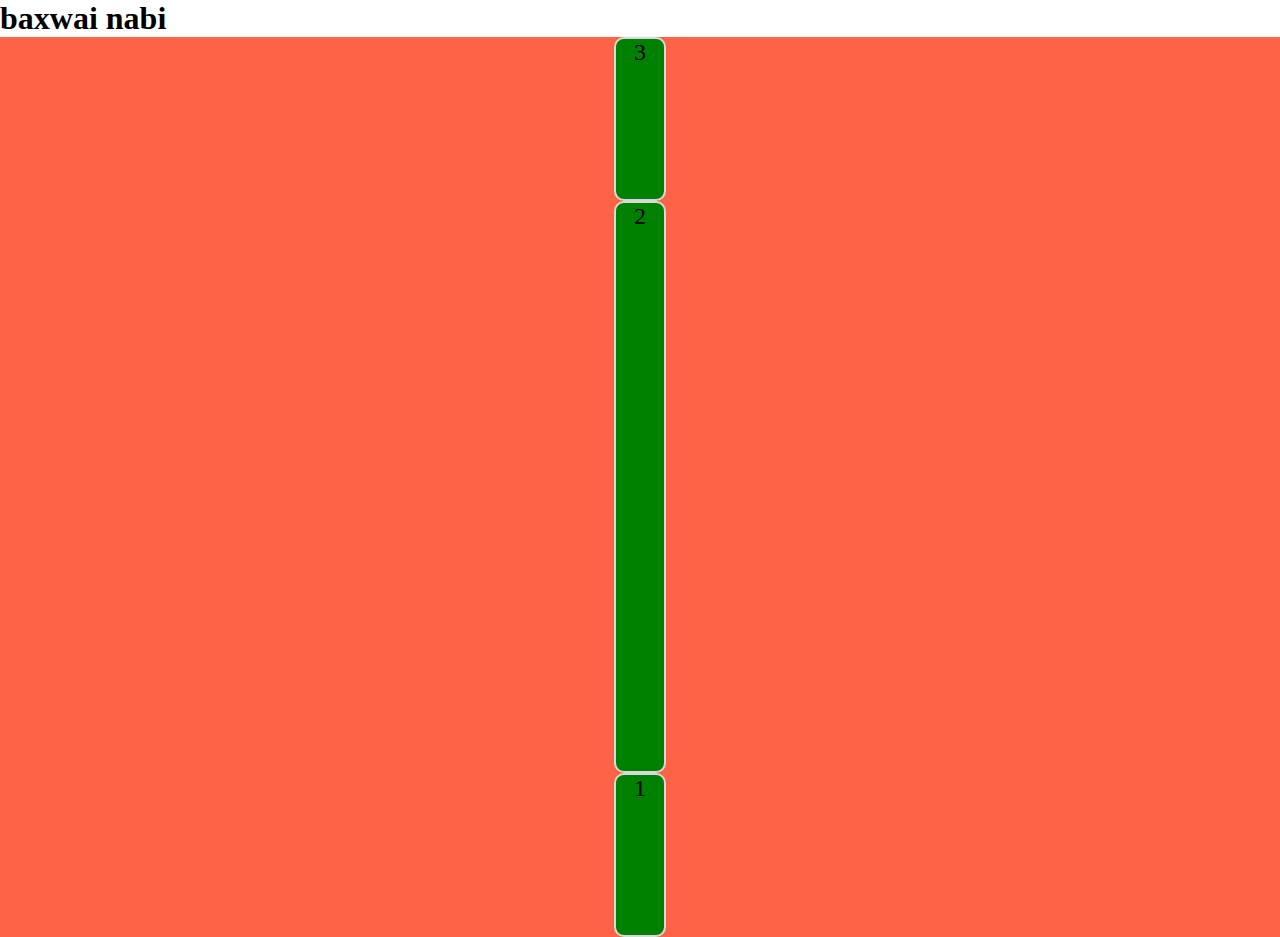
<file: index.html>
<!DOCTYPE html>
<html lang="en">
<head>
    <meta charset="UTF-8">
    <meta name="viewport" content="width=device-width, initial-scale=1.0">
    <title>Document</title>
    <link rel="stylesheet" href="./style.css">
</head>
<body>
    <h1>baxwai nabi</h1>

    <div class="container_horizontal">

        <div class="green_block" id="box1">1</div>
        <div class="green_block" id="box2">2</div>
        <div class="green_block" id="box3">3</div>

     </div>
     
    
</body>
</html>
</file>
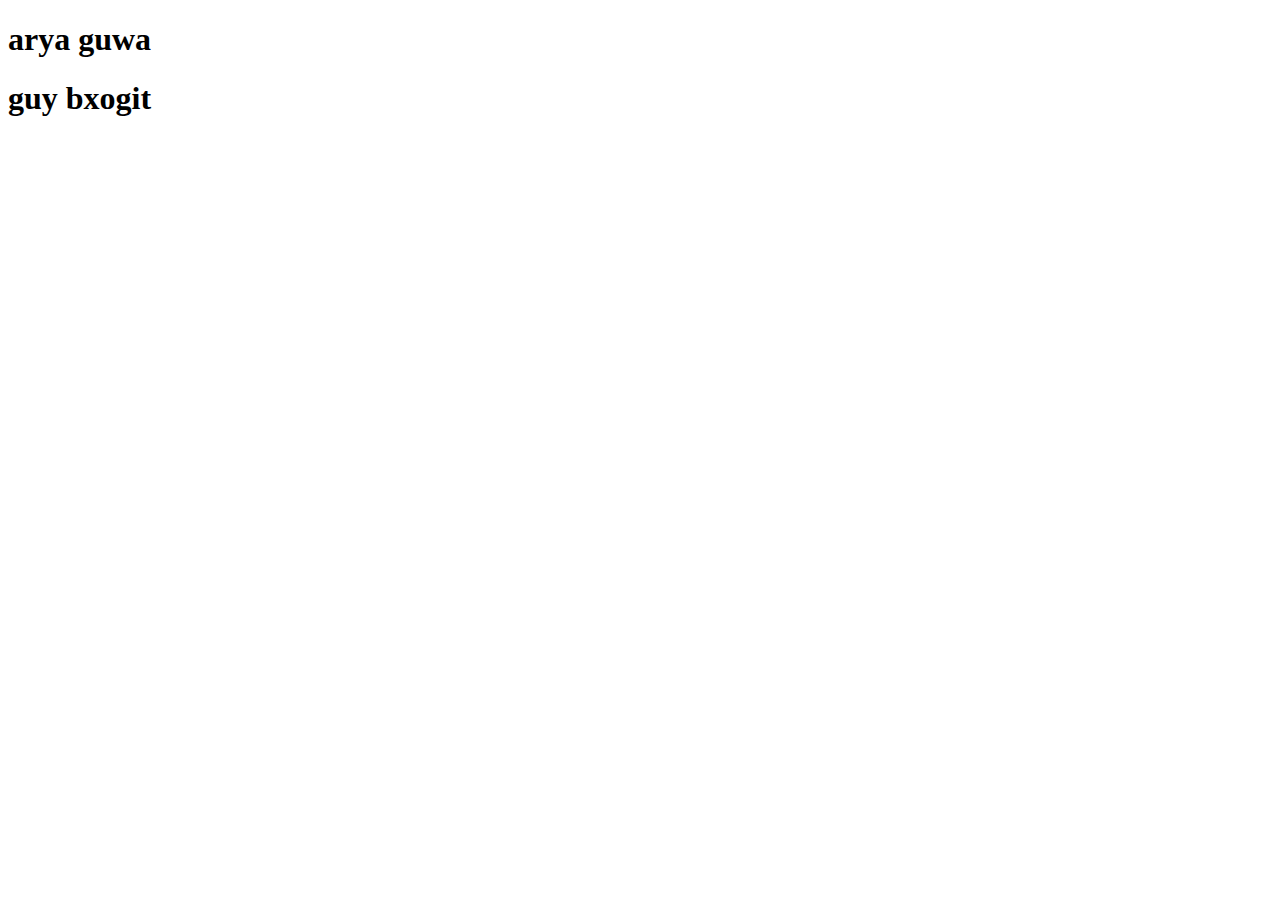
<file: coding/Git/index.html>
<!DOCTYPE html>
<html lang="en">
<head>
    <meta charset="UTF-8">
    <meta name="viewport" content="width=device-width, initial-scale=1.0">
    <title>Document</title>
</head>
<body>
    <h1>arya guwa</h1>
    <h1> guy bxogit </h1>
    
</body>
</html>
</file>
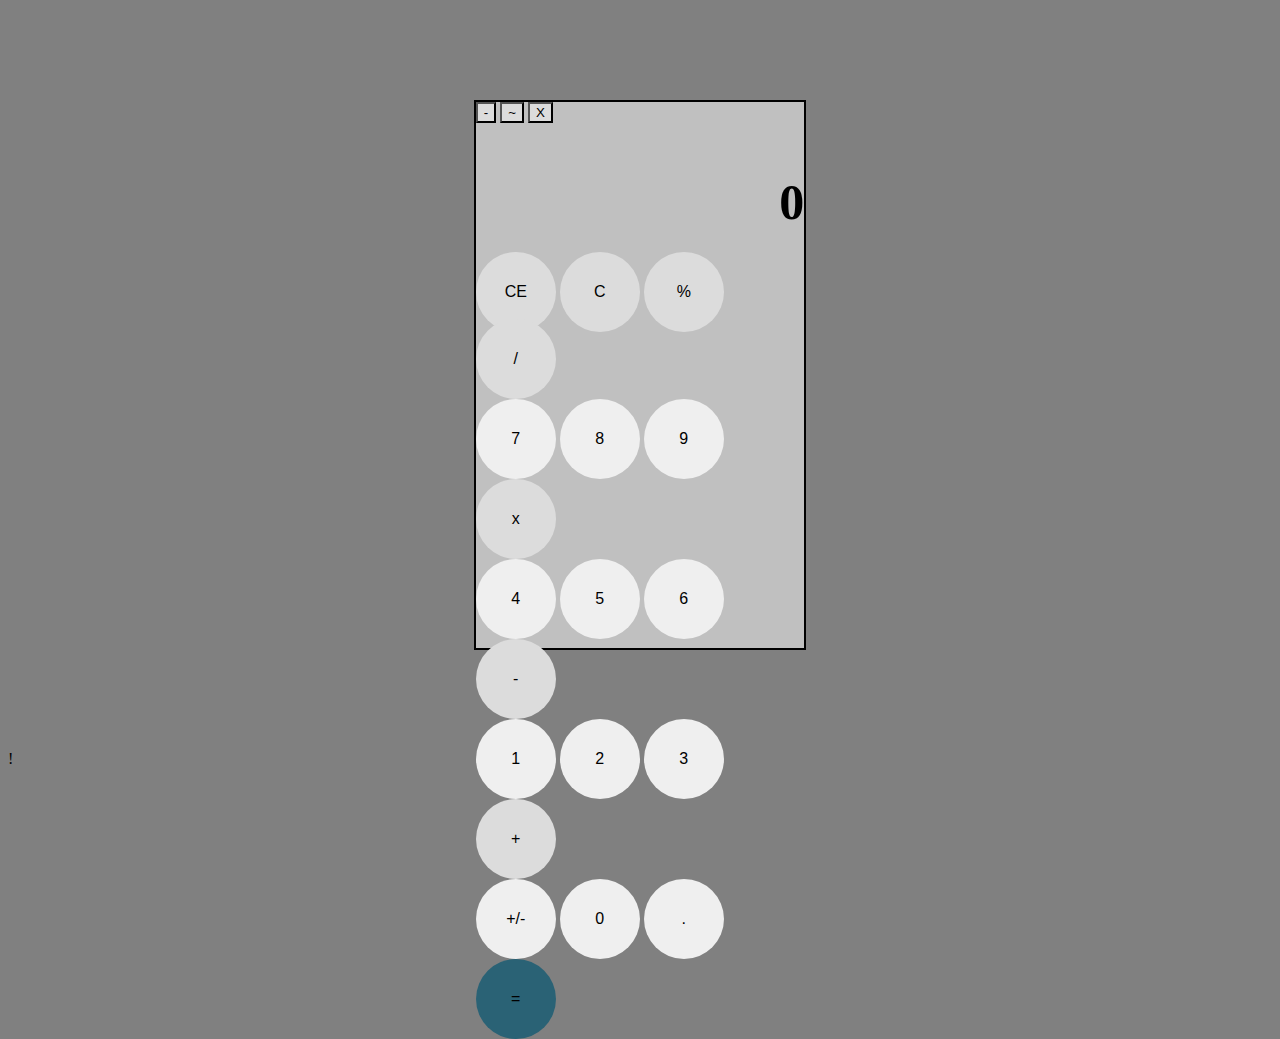
<file: index2.html>
<!DOCTYPE html>
<html>
    <head>
<link rel="stylesheet" href="./style2.css">
    </head>
    <body>
        <div id="container">
            

            <div id="calculator">
                
                <div id="whatever">
                    <div>

                        <BUTTON class="mid" id="middleCE">-</BUTTON>
                        <button class="mid" id="middleC">~</button>
                        <button class="mid" id="middleperc">X</button>
                        
                    </div>
                    <h1>0</h1>
                   
                    <div>
                        <BUTTON class="mi" id="middleCE">CE</BUTTON>
                        <button class="mi" id="middleC">C</button>
                        <button class="mi" id="middleperc">%</button>
                        <button class="mi" id="middlediv">/</button>
                    </div>

                    <div>
                        <BUTTON class="m" id="middle7">7</BUTTON>
                        <button class="m" id="middle8">8</button>
                        <button class="m" id="middle9">9</button>
                        <button class="m" id="middlex">x</button>
                    </div>

                    <div>
                        <BUTTON class="middle" id="middle4">4</BUTTON>
                        <button class="middle" id="middle5">5</button>
                        <button class="middle" id="middle6">6</button>
                        <button class="middle" id="middle-">-</button>
                    </div>
                  
                   <div>
                        <BUTTON class="middle" id="middle5">1</BUTTON>
                        <button class="middle" id="middle6">2</button>
                        <button class="middle" id="middle7">3</button> 
                        <button class="middle" id="middleplus">+</button>
     
                   </div>
    
                   <div>
                        <BUTTON class="middle" id="middle9">+/-</BUTTON>
                        <button class="middle" id="middle0">0</button>
                        <button class="middle" id="middlepdot">.</button>
                        <button class="middle" id="middleEQ">=</button>
     
                   </div>
    
                </div>
                

            </div>

        </div>

       
    </body>
</html>
!
</file>
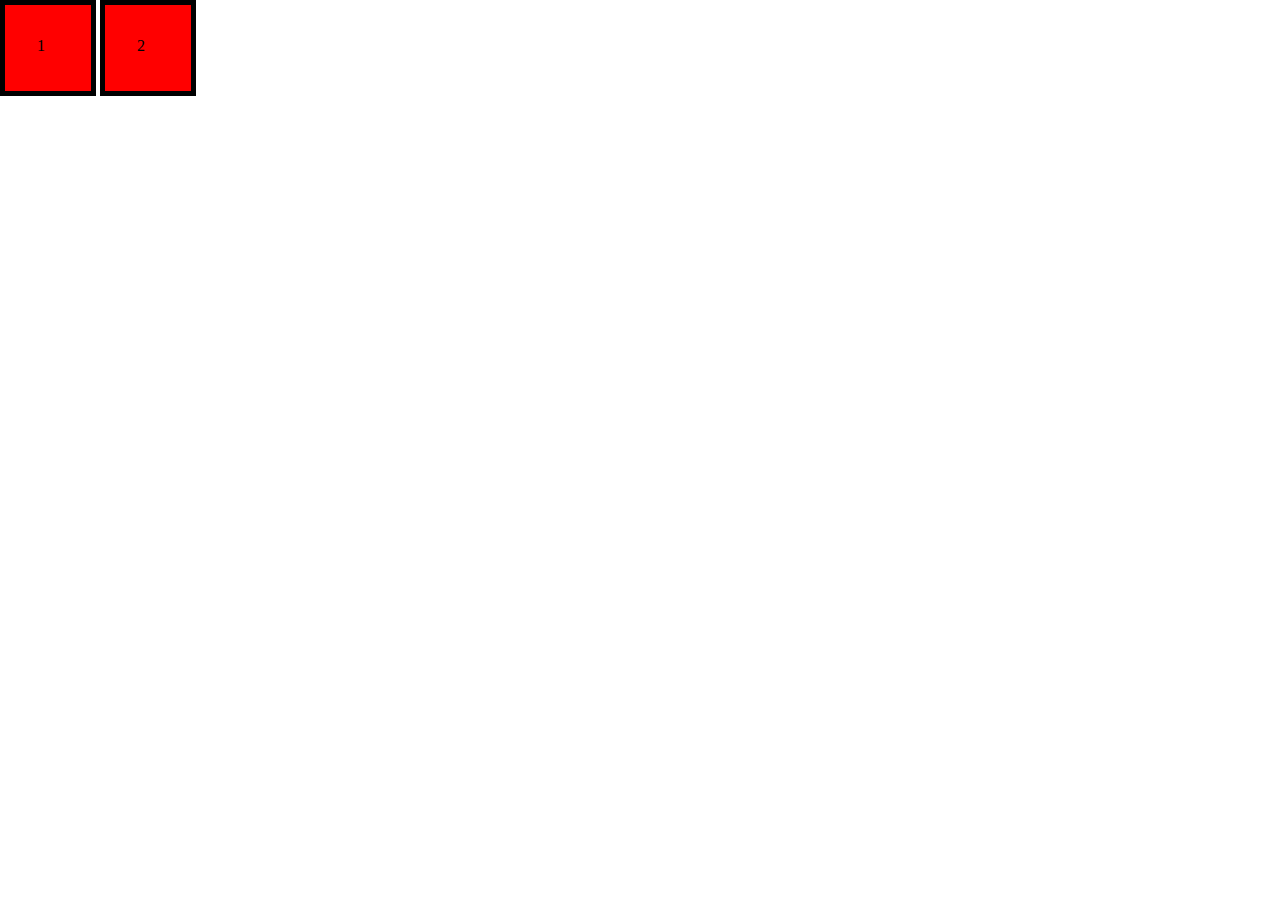
<file: index3.html>
<!DOCTYPE html>
<html lang="en">
<head>
    <meta charset="UTF-8">
    <meta name="viewport" content="width=device-width, initial-scale=1.0">
    <link rel="stylesheet" href="./style3.css">
    <title>Document</title>
</head>
<body>
    
        <div>1</div>
        <div>2</div>
        <!-- <div>3</div>
        <div>4</div> -->
    
</body>
</html>
</file>
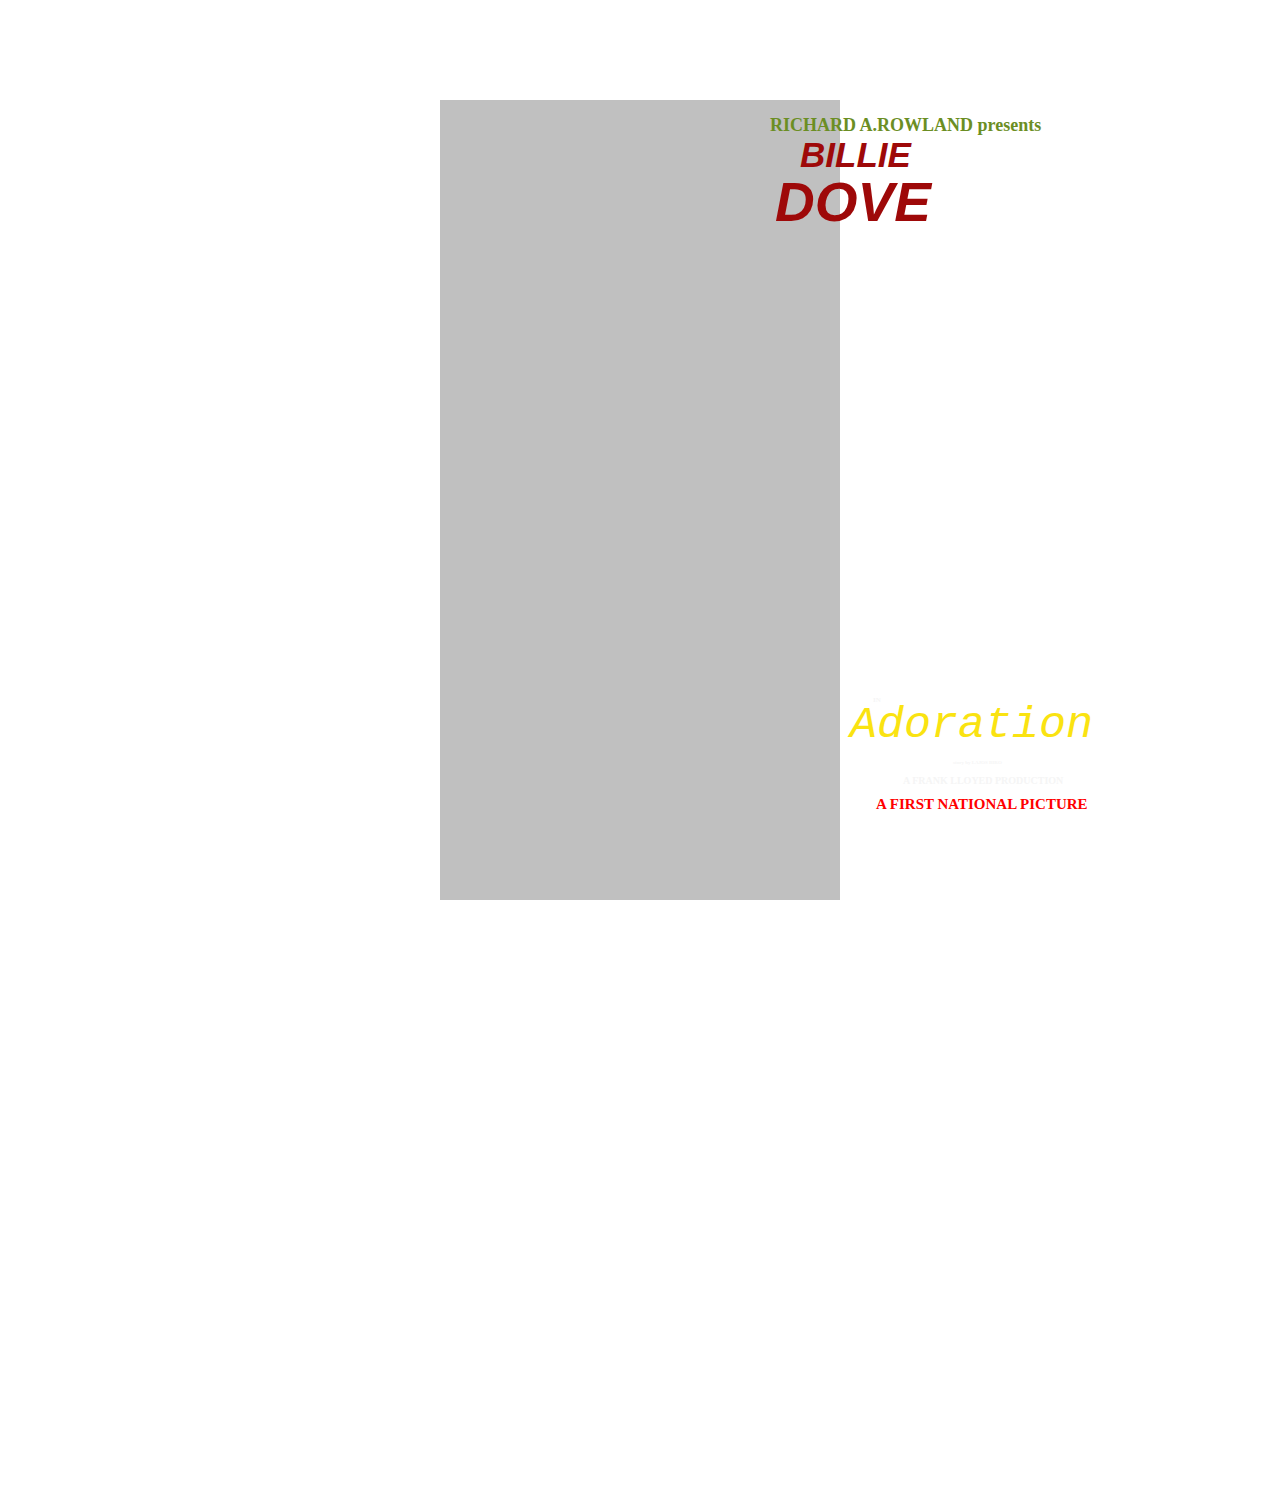
<file: Poster.html>
<!DOCTYPE html>
<html lang="en">
<head>
    <link rel="stylesheet" href="Poster.css"> 
    <meta charset="UTF-8">
    <meta name="viewport" content="width=device-width, initial-scale=1.0">
    <title>Document</title>
</head>
<body>
    <style>
        
    </style>
    <div id="background">
        <H1 id="title1">RICHARD A.ROWLAND presents</H1>
        <H1 id="title2">BILLIE</H1>
        <H1 id="title3">DOVE</H1>
        <div id="box">

            <div id="text1">Adoration</div>

            <div>
                <h4 id="text2">story by LAJOS BIRO</h4>

                <h4 id="text3">A FRANK LLOYED PRODUCTION</h4>
                
                <h4 id="text4">A  FIRST NATIONAL PICTURE</h4>

                <h4 id="text5">IN</h4>

            </div>
                
           
            <div id="container">
                
            </div>
            

        </div>

       

    </div>
    
    
</body>
</html>
</file>
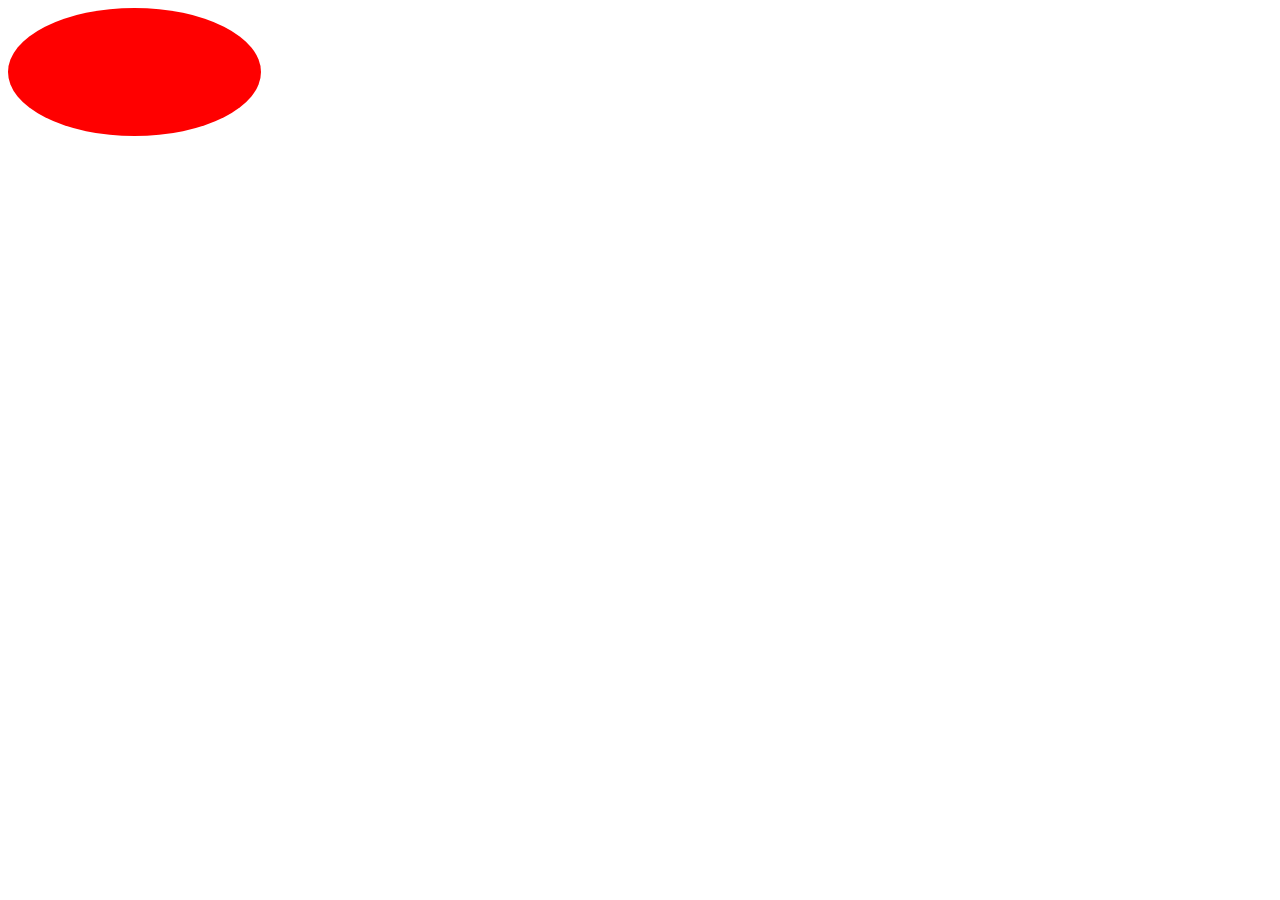
<file: coding/test1.html>
<!DOCTYPE html>
<html lang="en">
<head>
    <meta charset="UTF-8">
    <link rel="stylesheet" href="style.css">
    <meta name="viewport" content="width=device-width, initial-scale=1.0">
    <title>Document</title>
</head>
<body>
    <div id="test">
        
    </div>
    <script>
        console.log("yay");

    </script>
    
</body>
</html>
</file>
<file: style.css>
*{
    margin: 0;
    padding: 0;
}


.container_horizontal{
    display: flex;   
    justify-content: flex-start;
    flex-direction: column-reverse;
    /* flex-direction: row-reverse; */
    height: 100vh;
    background-color: tomato;
    align-items: center;
}


.green_block{
    background-color: green;
    width: 3rem;
    height: 10rem;
    border: 2px solid rgb(216,216,216);
    /* display: flex;
    flex-direction: column; */
    border-radius: 10px;
    font-size: 1.5rem;
    text-align: center;

}
 
 #box2{
    flex-grow:10;
} 

/* #box1 , #box3{
flex-grow:8;
} */
</file>
<file: style2.css>
body{
    background-color:gray;
}

/* #container{
    width:1000px;
    height:800px;
    margin: 100px auto;
    background-image: url(https://cdn.pixabay.com/photo/2020/05/01/07/59/flatlay-5115827__340.jpg);
} */
#calculator{
    box-sizing: border-box;
    width: 332.5px;
    height: 550px;
    margin: 100px auto;
    background-color: silver;
    border:2px solid black;
    /* top: 20px; */
    /* position: relative; */
    /* border-radius: 5px; */
    
}
.middle{width: 80px;
    height:80px;
  
    font-size: medium;
    border-radius: 50%;
    border-width: 0px;

}
.m{

width: 80px;
    height:80px;
    border-radius: 50%;
    border-width: 0px;

    font-size: medium;
  

}
.mi{
    margin-top: -13px;    
    width: 80px;
        height:80px;
        border-radius: 50%; 
        border-width: 0px;
    
        font-size: medium;
} 
/* .mid{margin-top: 50px;
    margin-right: 50px;
    display: -moz-deck;
flex-direction:row-reverse;
justify-content: space-evenly;
}    */
#middleEQ{
    background-color: rgb(42, 98, 117);
}
#middleplus,#middle-,#middlex,#middlediv,#middleC, #middleCE, #middleperc{
    background-color: gainsboro;
}
h1{ border: honeydew;
display: flex;
flex-direction: row-reverse;
text-align: right;

margin-top: 50px;   
font-size: 50px;

background-color: silver;
}
</file>
<file: style3.css>
*{
    margin: 0;
    padding:0;
    
box-sizing: border-box;
}

div{
    display: inline-block;
    background:red;
    padding: 2rem;
    width:6rem;
    height: 6rem;
    border: 5px solid black;
   
    
}
</file>
<file: Poster.css>
*{
    margin: 0;
    padding:0;
    
box-sizing: border-box;
}
#container{
    background-image: url(https://cdn.pixabay.com/photo/2018/11/26/07/37/character-3838894_960_720.png);
 position: absolute;  
display: flex;
 bottom: auto;
 top: -600px;
 left: 120px;
 background-size: 200px;
 z-index: 50;
 width: 500px;
 height: 1000px;
 margin: 100px auto;
 background-repeat: no-repeat;

 
}
#background{
    

    
    width: 400px;
    height: 800px;
    margin: 100px auto;
    background-color: silver;
    border:20px gray;
    background-image: url(https://cdn.pixabay.com/photo/2018/02/12/11/12/cone-3148033_960_720.jpg);
    background-repeat: no-repeat;
    background-size: 800px;
}
#box{
    background-image: url(https://cdn.pixabay.com/photo/2015/11/30/05/51/sign-1069785_960_720.png);
    position: absolute;  
   display: flex;
    bottom: auto;
    top: 640px;
    left: 820px;
    background-size: 275px;
    z-index: 20;
    width: 600px;
    height: 800px;
    margin: 100px right;
    background-repeat: no-repeat;
}
#text1{
    position: relative;
    display: flex;
    z-index: -20;
  
    top: 60px;
    left: 30px;
    color: rgb(250, 227, 17);
    font-size:45px;
    font-family: 'Times New Roman', Times, serif;
    font-style: italic;
    font-family: monospace;
    

    
}
   
#text2{
    position: relative;
    display: flex;
    flex-direction: column;
    z-index: -20;
width:100px;
  
    top: 120px;
    left: -110px;
    color:whitesmoke;
    font-size:5px;
 
}
   
#text3{
    position: relative;
    display: flex;
    z-index: -30;
    width: 300px;
  
    top: 130px;
    left:-160px;
    color:whitesmoke;
    font-size:10px;
   
}
#text4{
    position: relative;
    display: flex;
   
    z-index: -400;
    top: 140px;
    left:-187px;
   
   
    color:red;
    font-size:15px;
    
   
}
#text5{
    position: relative;
    display: flex;
    flex-direction: column;
    z-index: -20;
    width:100px;
  
    top: 23px;
    left: -190px;
    color:whitesmoke;
    font-size:7px;
}

#title1{
    position: absolute;
    display: flex;
    z-index: 20;
    width: 300px;
    top: 115px;
    left:770px;
  
    color: olivedrab;
    font-size:18px;
   
}
 
#title2{
    position: absolute;
    display: flex;
    z-index: 20;
    width: 300px;
    top: 135px;
    left:800px;
  
    color: rgb(158, 9, 9);
    font-size:35px;
    font-style: italic;
    font-family: Verdana, Geneva, Tahoma, sans-serif;
   
}

#title3{
    position: absolute;
    display: flex;
    z-index: 20;
    width: 300px;
    top: 170px;
    left:775px;
  
    color:  rgb(158, 9, 9);
    font-size:55px;
    font-style: italic;
    font-family: Verdana, Geneva, Tahoma, sans-serif;
   
   
}
</file>
<file: coding/style.css>
div {
    background-color: red;
    width:20%;
    height: 8rem;
    transition-property: background-color,transform;
    transition-duration: 4s;
    border-radius: 100%;
    
}
div:hover{

    background-color: lightblue;
    transform: rotate(360deg);
}
</file>
